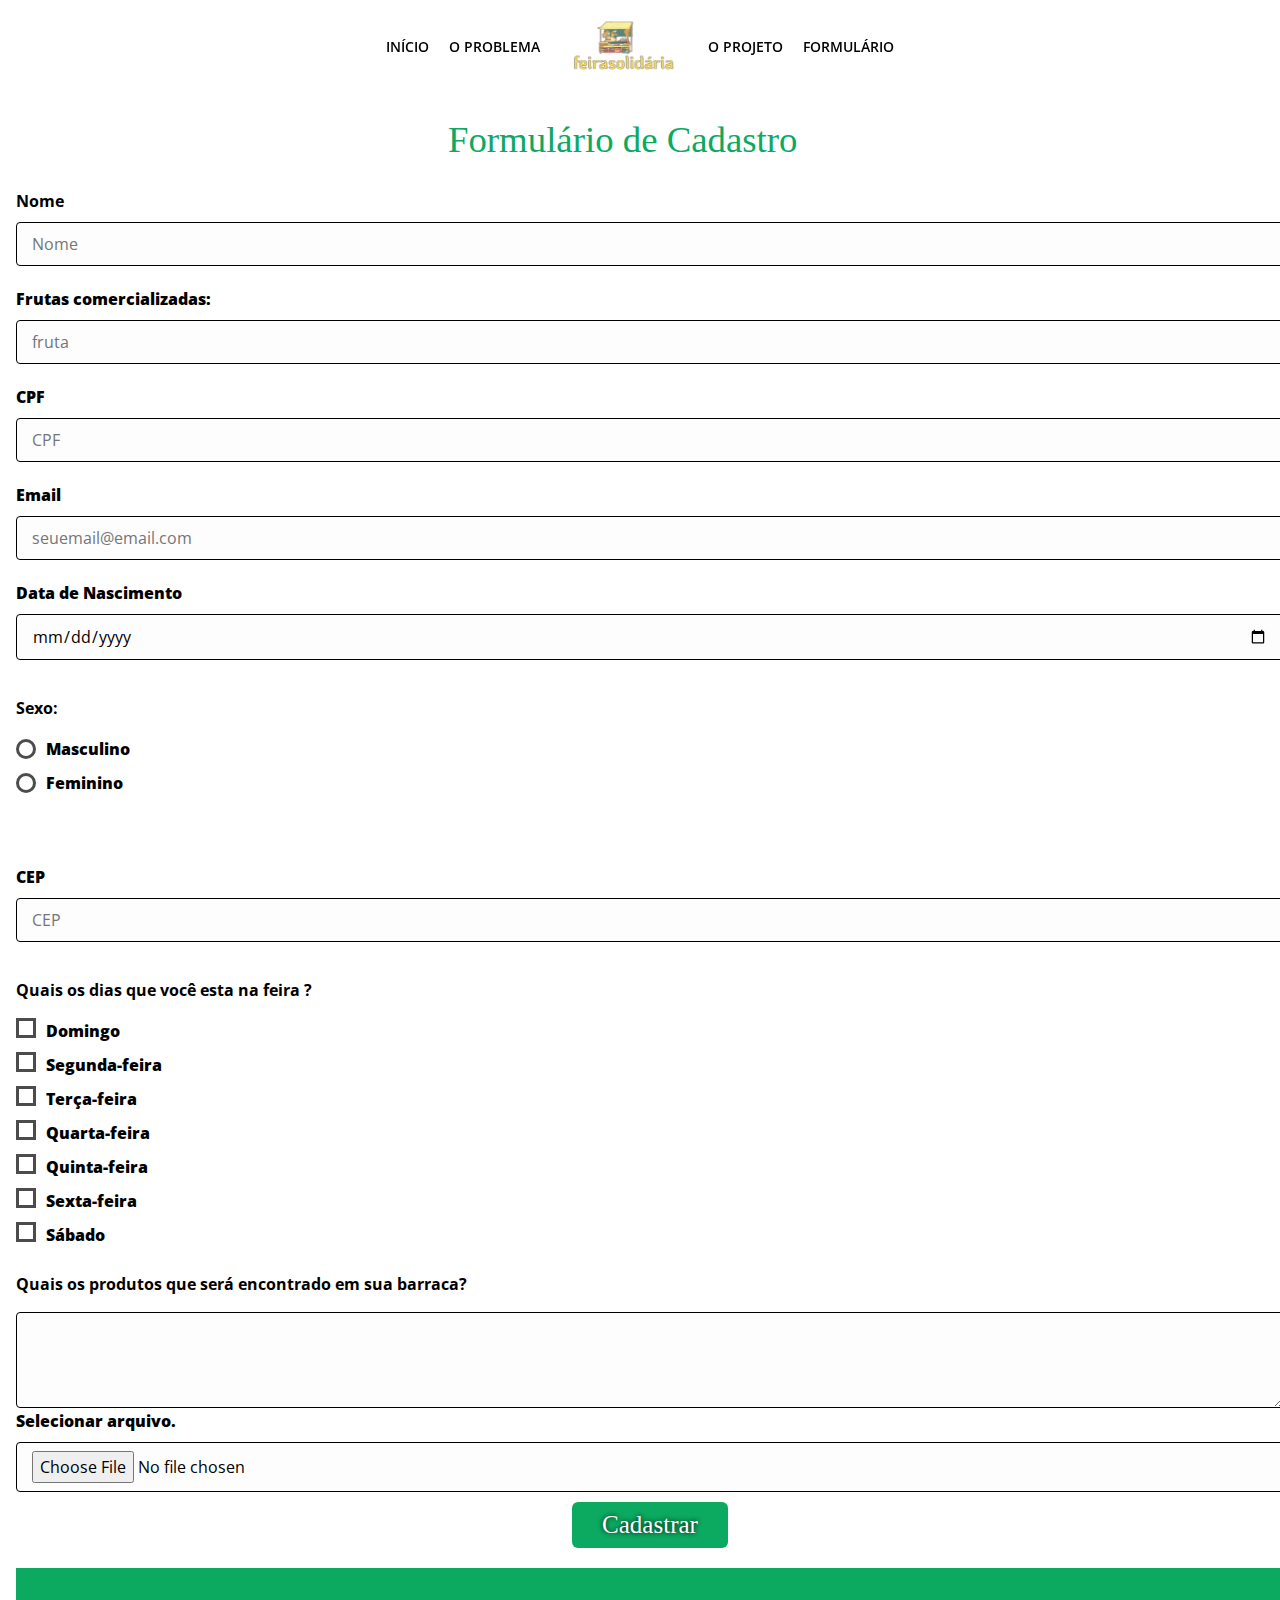
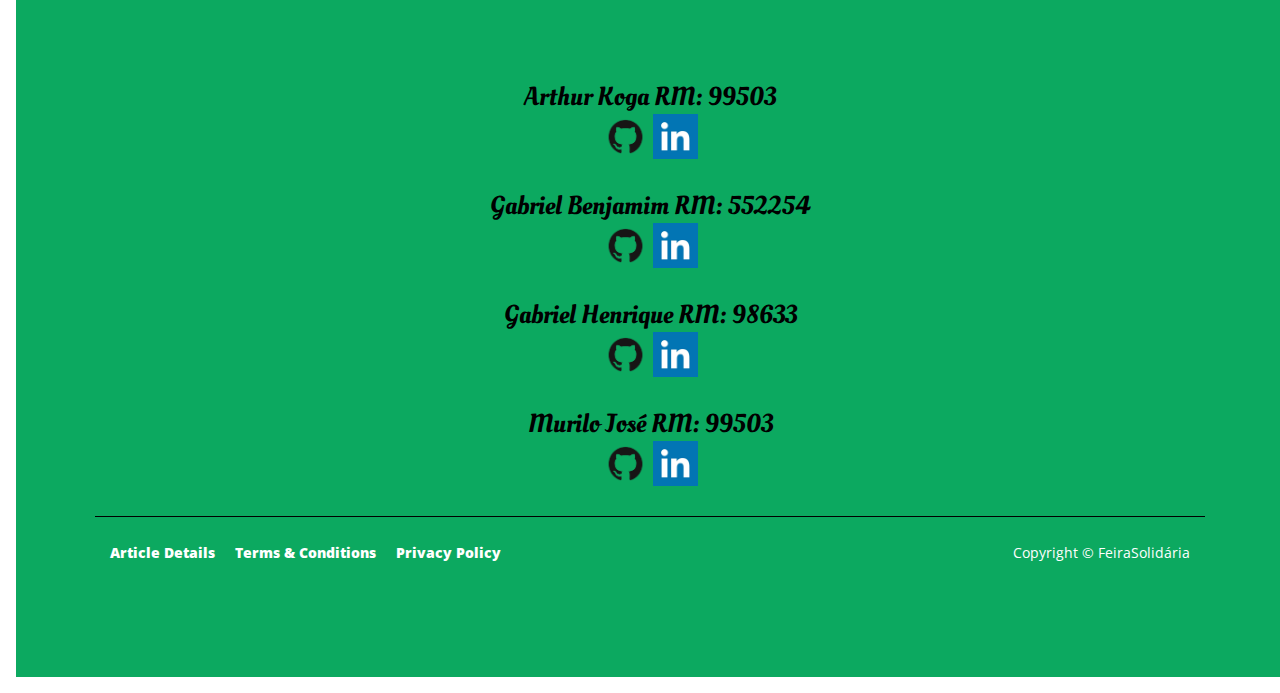
<file: HACKATHON/Front-End/FeiraSolidaria/formulario.html>
<!DOCTYPE html>
<html lang="en">
    <head>
        <meta charset="utf-8">
        <meta name="viewport" content="width=device-width, initial-scale=1, shrink-to-fit=no">
        
        <!-- SEO Meta Tags -->
        <meta name="description" content="Your description">
        <meta name="author" content="Your name">

        <!-- OG Meta Tags to improve the way the post looks when you share the page on Facebook, Twitter, LinkedIn -->
        <meta property="og:site_name" content="" /> <!-- website name -->
        <meta property="og:site" content="" /> <!-- website link -->
        <meta property="og:title" content=""/> <!-- title shown in the actual shared post -->
        <meta property="og:description" content="" /> <!-- description shown in the actual shared post -->
        <meta property="og:image" content="" /> <!-- image link, make sure it's jpg -->
        <meta property="og:url" content="" /> <!-- where do you want your post to link to -->
        <meta name="twitter:card" content="summary_large_image"> <!-- to have large image post format in Twitter -->

        <!-- Webpage Title -->
        <title>FeiraSolidária</title>
        
        <!-- Styles -->
        <link href="https://fonts.googleapis.com/css2?family=Oleo+Script&display=swap" rel="stylesheet">
        <link href="https://fonts.googleapis.com/css2?family=Open+Sans:ital,wght@0,400;0,600;0,700;1,400&display=swap" rel="stylesheet">
        <link href="css/bootstrap.css" rel="stylesheet">
        <link href="css/fontawesome-all.css" rel="stylesheet">
        <link href="css/swiper.css" rel="stylesheet">
        <link href="css/magnific-popup.css" rel="stylesheet">
        <link href="css/styles.css" rel="stylesheet">
        
        <!-- Favicon  -->
        <link rel="icon" href="images/Logotipo1.png">
    </head>
    <body data-spy="scroll" data-target=".fixed-top">
        
        <!-- Navigation -->
        <nav class="navbar navbar-expand-lg fixed-top navbar-dark">
            <div class="container">
                
                <!-- Text Logo - Use this if you don't have a graphic logo -->
                <!-- <a class="navbar-brand logo-text mobile-only" href="index.html">Name</a> -->

                <!-- Image Logo -->
                <a class="navbar-brand logo-image mobile-only" href="index.html"><img src="images/Logotipo1.png" alt="alternative"></a> 

                <button class="navbar-toggler p-0 border-0" type="button" data-toggle="offcanvas">
                    <span class="navbar-toggler-icon"></span>
                </button>

                <div class="navbar-collapse offcanvas-collapse" id="navbarsExampleDefault">
                    <ul class="navbar-nav ml-auto mr-auto">
                        <li class="nav-item">
                            <a class="nav-link page-scroll" id="nav-links" href="index.html">INÍCIO <span class="sr-only">(current)</span></a>
                        </li>
                        <li class="nav-item">
                            <a class="nav-link page-scroll" id="nav-links" href="index.html">O PROBLEMA</a>
                        </li>
                        
                        
                        <!-- Text Logo - Use this if you don't have a graphic logo -->
                        <!-- <li><a class="navbar-brand logo-text larger-devices" href="index.html">Name</a></li> -->

                        <!-- Image Logo -->
                        <li><a class="logo-image larger-devices" href="index.html"><img src="images/Logotipo1.png" alt="alternative"></a></li>

                        <li class="nav-item">
                            <a class="nav-link page-scroll" id="nav-links" href="index.html">O PROJETO</a>
                        </li>
                        
                        <li class="nav-item">
                            <a class="nav-link page-scroll" id="nav-links" href="formulario.html">FORMULÁRIO</a>
                        </li>
                    </ul>
                </div> <!-- end of navbar-collapse -->
            </div> <!-- end of container -->
        </nav> <!-- end of navbar -->
        <!-- end of navigation -->
        <div class="formulario_forms">

            <h1>Formulário de Cadastro</h1>

            <form class="forms" action="#" method="post">
                
                <div class="forms_grupo">
                    <label for="nome" class="forms_label"><strong>Nome<strong></label>
                    <input type="text" name="nome" class="forms_input" id="nomes" placeholder="Nome" required>
                </div>
                <div class="forms_grupo">
                    <label for="fruta" class="forms_label"><strong>Frutas comercializadas:<strong></label>
                    <input type="text" name="fruta" class="forms_input" id="frutas" placeholder="fruta" required>
                </div>

                <div class="forms_grupo">
                    <label for="CPF" class="forms_label"><strong>CPF</strong></label>
                    <input type="number" name="CPF" class="forms_input" id="CPF" placeholder="CPF" required>
                </div>

                <div class="forms_grupo">
                    <label for="e-mail" class="forms_label"><strong>Email</strong></label>
                    <input type="email" name="email" class="forms_input" id="emails" placeholder="seuemail@email.com" required>
                </div>
                
                <div class="forms_grupo">
                    <label for="datanascimento" class="forms_label"><strong>Data de Nascimento</strong></label>
                    <input type="date" name="datanascimento" class="forms_input" id="datanascimento" placeholder="Data de Nascimento" required>
                </div>

                <div class="forms_grupo">

                    <span class="legenda">Sexo:</span>
                    
                    <div class="radio-btn">
                        <input type="radio" class="forms_new_input" id="masculino" name="sexo" value="Masculino" required="required">
                        <label for="masculino" class="radio_label forms_label"> <span class="radio_new_btn"></span> Masculino</label>
                    </div>

                    <div class="radio-btn">
                        <input type="radio" class="forms_new_input" id="feminino" name="sexo" value="Feminino" required="required">
                        <label for="feminino" class="radio_label forms_label"> <span class="radio_new_btn"></span> Feminino</label>
                    </div>
                    <div class="radio-btn invisible">
                        <input type="radio" class="" id="feminino" name="sexo" value="Feminino" required="required">
                        <label for="feminino" class="radio_label forms_label invisible"> <span class="radio_new_btn invisible"></span> Feminino</label>
                    </div>


                </div>
                
                <div class="forms_grupo">
                    <label for="CEP" class="forms_label"> <strong> CEP </strong></label>
                    <input type="number" name="CEP" class="forms_input" id="CEP" placeholder="CEP" required>
                </div>

                <div class="forms_grupo">

                    <span class="legenda">Quais os dias que você esta na feira ?</span>

                    <div class="check-btn">
                        <input type="checkbox" class="forms_new_input" id="domingo" name="aprender" value="domingo">
                        <label for="domingo" class="forms_label check_label"> <span class="check_new_btn"></span> Domingo</label>
                    </div>
                    <div class="check-btn">
                        <input type="checkbox" class="forms_new_input" id="segunda" name="aprender" value="segunda">
                        <label for="segunda" class="forms_label check_label"> <span class="check_new_btn"></span> Segunda-feira</label>
                    </div>

                    <div class="check-btn">
                        <input type="checkbox" class="forms_new_input" id="terça" name="aprender" value="terça">
                        <label for="terça" class="forms_label check_label"><span class="check_new_btn"></span> Terça-feira</label>
                    </div>

                    <div class="check-btn">
                        <input type="checkbox" class="forms_new_input" id="quarta" name="aprender" value="quarta">
                        <label for="quarta" class="forms_label check_label"><span class="check_new_btn"></span> Quarta-feira</label>
                    </div>

                    <div class="check-btn">
                        <input type="checkbox" class="forms_new_input" id="quinta" name="aprender" value="quinta">
                        <label for="quinta" class="forms_label check_label"><span class="check_new_btn"></span> Quinta-feira</label>
                    </div>
                    <div class="check-btn">
                        <input type="checkbox" class="forms_new_input" id="sexta" name="aprender" value="sexta">
                        <label for="sexta" class="forms_label check_label"><span class="check_new_btn"></span> Sexta-feira</label>
                    </div>
                    <div class="check-btn">
                        <input type="checkbox" class="forms_new_input" id="sabado" name="aprender" value="sabado">
                        <label for="sabado" class="forms_label check_label"><span class="check_new_btn"></span> Sábado</label>
                    </div>

                    

                    <div class="forms_message">
                        
                        <label for="message" class="forms_message_label"> Quais os produtos que será encontrado em sua barraca?</label>
                        <textarea name="mensagem" id="message" cols="30" rows="3" class="forms_input message_input" required></textarea>

                    </div>

                    <div>
                        <label for="e-mail" class="forms_label"><strong>Selecionar arquivo.</strong></label>
                        <input type="file" name="email" class="forms_input" id="myFile" placeholder="Selecione um arquivo" required>
                    </div>

                    <div class="submit">

                      <input type="hidden" name="acao" value="enviar">
                      <button type="submit" name="Submit" class="submits_btn" >Cadastrar</button>
                    
                    </div>
            </form>

    </div><!--container_form-->
        <!-- Footer -->
        <div class="footer">
            <div class="container">
                <div class="row">
                    <div class="col-lg-12">
                        <h4>
                            Arthur Koga RM: 99503 <br>
                            <a href="mailto:email@domain.com"
                                ><img  class="images-perfil" src="images/github 1 (1).png" alt=""></a
                            >
                            <a href="https://www.linkedin.com/in/arthur-koga-930318271"
                                ><img  class="images-perfil" src="images/linkedin.png" alt=""></a
                            >
                        </h4>
                        <h4>
                            Gabriel Benjamim RM: 552254 <br>
                            <a href="https://github.com/GabrielBdSilva"
                                ><img  class="images-perfil" src="images/github 1 (1).png" alt="github"></a
                            >
                            <a href="https://www.linkedin.com/in/gabriel-silva-576b2a194/"
                                ><img  class="images-perfil" src="images/linkedin.png" alt=""></a
                            >
                        </h4>
                        <h4>
                            Gabriel Henrique RM: 98633 <br>
                            <a href="https://github.com/Bielhsn/"
                                ><img  class="images-perfil" src="images/github 1 (1).png" alt=""></a
                            >
                            <a href="https://www.linkedin.com/in/gabriel-henrique-2631931b2"
                                ><img  class="images-perfil" src="images/linkedin.png" alt=""></a
                            >
                        </h4>
                        <h4>
                            Murilo José RM: 99503 <br>
                            <a href="mailto:email@domain.com"
                                ><img  class="images-perfil" src="images/github 1 (1).png" alt=""></a
                            >
                            <a href="https://www.linkedin.com/in/murilo-martins-109860265/"
                                ><img  class="images-perfil" src="images/linkedin.png" alt=""></a
                            >
                        </h4>

                        </div>
                        <!-- end of social-container -->
         
        </div>
        <!-- end of footer -->
        

        <!-- Copyright -->
        <div class="copyright">
            <div class="container">
                <div class="row">
                    <div class="col-lg-6">
                        <ul class="list-unstyled li-space-lg p-small">
                            <li><a href="#">Article Details</a></li>
                            <li>
                                <a href="#">Terms & Conditions </a>
                            </li>
                            <li><a href="#">Privacy Policy</a></li>
                        </ul>
                    </div>
                    <!-- end of col -->
                    <div class="col-lg-6">
                        <p class="p-small statement">Copyright © FeiraSolidária</p>
                    </div>
                    <!-- end of col -->
                </div>
                <!-- enf of row -->
            </div>
            <!-- end of container -->
        </div>
        <!-- end of copyright -->
        
            
        <!-- Scripts -->
        <script src="js/jquery.min.js"></script> <!-- jQuery for Bootstrap's JavaScript plugins -->
        <script src="js/bootstrap.min.js"></script> <!-- Bootstrap framework -->
        <script src="js/jquery.easing.min.js"></script> <!-- jQuery Easing for smooth scrolling between anchors -->
        <script src="js/swiper.min.js"></script> <!-- Swiper for image and text sliders -->
        <script src="js/jquery.magnific-popup.js"></script> <!-- Magnific Popup for lightboxes -->
        <script src="js/scripts.js"></script> <!-- Custom scripts -->
    </body>
</html>
</file>
<file: HACKATHON/Front-End/FeiraSolidaria/css/styles.css>
/* Description: Master CSS file */

/*****************************************
Table Of Contents:

- General Styles
- Navigation
- Header
- Featured
- Latest
- Details
- Values
- Host
- Ebook
- Newsletter
- Extras 
- Footer
- Copyright
- Back To Top Button 
- Extra Pages
- Media Queries
******************************************/

/*****************************************
Colors:
- Backgrounds, navbar - blue #2a3e57
- Backgrounds - dark blue #243141
- Buttons, icons - red #e1293b
- Headings text - white #ffffff
- Body text - white #ffffff
******************************************/

/**************************/
/*     General Styles     */
/**************************/
body,
html {
    width: 100%;
    height: 100%;
}

body,
p {
    color: #000000;
    font: 400 1rem/1.625rem "Open Sans", sans-serif;
}

h1 {
    font: 400 2.75rem/3.5rem "Oleo Script", sans-serif;
}

h2 {
    font: 400 2.25rem/2.75rem "Oleo Script", sans-serif;
}

h3 {
    font: 400 2rem/2.5rem "Oleo Script", sans-serif;
}

h4 {
    font: 400 1.625rem/2.125rem "Oleo Script", sans-serif;
}

h5 {
    font: 400 1.375rem/1.75rem "Oleo Script", sans-serif;
}

h6 {
    font: 400 1.125rem/1.5rem "Oleo Script", sans-serif;
}

.p-large {
    font-size: 1.125rem;
    line-height: 1.75rem;
}

.p-small {
    font-size: 0.875rem;
    line-height: 1.5rem;
}

.testimonial-text {
    font-style: italic;
}

.testimonial-author {
    font-weight: 700;
    font-size: 1rem;
    line-height: 1.5rem;
}

.li-space-lg li {
    margin-bottom: 0.5rem;
}

a {
    color: #000000;
    text-decoration: underline;
}

a:hover {
    color: #000000;
    text-decoration: underline;
}

.no-line {
    text-decoration: none;
}

.no-line:hover {
    text-decoration: none;
}

.red {
    color: #0ca960;
}

.white {
    color: #000000;
}

a.white:hover {
    color: #000000;
}

.bg-blue {
    background-color: #ffffff;
}

.bg-dark-blue {
    background-color: #ffffff;
}

.btn-solid-reg {
    display: inline-block;
    padding: 1.375rem 2.25rem 1.375rem 2.25rem;
    border: 1px solid #0ca960;
    border-radius: 32px;
    background-color: #0ca960;
    color: #ffffff;
    font-weight: 600;
    font-size: 0.875rem;
    line-height: 0;
    text-decoration: none;
    transition: all 0.2s;
}

.btn-solid-reg:hover {
    border: 1px solid #0ca960;
    background-color: transparent;
    color: #0ca960; /* needs to stay here because of the color property of a tag */
    text-decoration: none;
}

.btn-solid-lg {
    display: inline-block;
    padding: 1.625rem 2.625rem 1.625rem 2.625rem;
    border: 1px solid #ffffff;
    border-radius: 32px;
    background-color: transparent;
    color: #ffffff;
    font-weight: 600;
    font-size: 0.875rem;
    line-height: 0;
    text-decoration: none;
    transition: all 0.2s;
}

.btn-solid-lg:hover {
    border: 1px solid #ffffff;
    background-color: transparent;
    color: #ffffff; /* needs to stay here because of the color property of a tag */
    text-decoration: none;
}

.btn-outline-reg {
    display: inline-block;
    padding: 1.375rem 2.25rem 1.375rem 2.25rem;
    border: 1px solid #ffffff;
    border-radius: 32px;
    background-color: transparent;
    color: #ffffff;
    font-weight: 600;
    font-size: 0.875rem;
    line-height: 0;
    text-decoration: none;
    transition: all 0.2s;
}

.btn-outline-reg:hover {
    background-color: #ffffff;
    color: #21252c;
    text-decoration: none;
}

.btn-outline-lg {
    display: inline-block;
    padding: 1.625rem 2.625rem 1.625rem 2.625rem;
    border: 1px solid #ffffff;
    border-radius: 32px;
    background-color: transparent;
    color: #ffffff;
    font-weight: 600;
    font-size: 0.875rem;
    line-height: 0;
    text-decoration: none;
    transition: all 0.2s;
}

.btn-outline-lg:hover {
    background-color: #ffffff;
    color: #21252c;
    text-decoration: none;
}

.btn-outline-sm {
    display: inline-block;
    padding: 1rem 1.5rem 1rem 1.5rem;
    border: 1px solid #ffffff;
    border-radius: 32px;
    background-color: transparent;
    color: #ffffff;
    font-weight: 600;
    font-size: 0.875rem;
    line-height: 0;
    text-decoration: none;
    transition: all 0.2s;
}

.btn-outline-sm:hover {
    background-color: #ffffff;
    color: #21252c;
    text-decoration: none;
}

.form-group {
    position: relative;
    margin-bottom: 1.25rem;
}

.label-control {
    position: absolute;
    top: 0.875rem;
    left: 1.375rem;
    color: #d5dce3;
    opacity: 1;
    font-size: 0.875rem;
    line-height: 1.5rem;
    cursor: text;
    transition: all 0.2s ease;
}

.form-control-input:focus + .label-control,
.form-control-input.notEmpty + .label-control,
.form-control-textarea:focus + .label-control,
.form-control-textarea.notEmpty + .label-control {
    top: 0.125rem;
    color: #d5dce3;
    opacity: 1;
    font-size: 0.75rem;
    font-weight: 700;
}

.form-control-input,
.form-control-select {
    display: block; /* needed for proper display of the label in Firefox, IE, Edge */
    width: 100%;
    padding-top: 1.125rem;
    padding-bottom: 0.125rem;
    padding-left: 1.25rem;
    border: 1px solid #637fa1;
    background-color: #3b5473;
    color: #ffffff;
    font-size: 0.875rem;
    line-height: 1.875rem;
    transition: all 0.2s;
}

.form-control-select {
    padding-top: 0.5rem;
    padding-bottom: 0.5rem;
    height: 3.25rem;
    color: #7d838a;
}

select {
    /* you should keep these first rules in place to maintain cross-browser behavior */
    -webkit-appearance: none;
    -moz-appearance: none;
    -ms-appearance: none;
    -o-appearance: none;
    appearance: none;
    background-image: url("../images/down-arrow.png");
    background-position: 96% 50%;
    background-repeat: no-repeat;
    outline: none;
}

.form-control-textarea {
    display: block; /* used to eliminate a bottom gap difference between Chrome and IE/FF */
    width: 100%;
    height: 14rem; /* used instead of html rows to normalize height between Chrome and IE/FF */
    padding-top: 1.5rem;
    padding-left: 1.25rem;
    border: 1px solid #637fa1;
    background-color: #3b5473;
    color: #ffffff;
    font-size: 0.875rem;
    line-height: 1.5rem;
    transition: all 0.2s;
}

.form-control-input:focus,
.form-control-select:focus,
.form-control-textarea:focus {
    border: 1px solid #a1a1a1;
    outline: none; /* Removes blue border on focus */
}

.form-control-input:hover,
.form-control-select:hover,
.form-control-textarea:hover {
    border: 1px solid #a1a1a1;
}

.checkbox {
    font-size: 0.75rem;
    line-height: 1.25rem;
}

input[type="checkbox"] {
    vertical-align: -10%;
    margin-right: 0.5rem;
}

.form-control-submit-button {
    display: inline-block;
    width: 100%;
    height: 3.25rem;
    border: 1px solid #0ca960;
    border-radius: 32px;
    background-color: #0ca960;
    color: #ffffff;
    font-weight: 600;
    font-size: 0.875rem;
    line-height: 0;
    cursor: pointer;
    transition: all 0.2s;
}

.form-control-submit-button:hover {
    border: 1px solid #0ca960;
    background-color: transparent;
    color: #0ca960;
}

/* Fade-move Animation For Details Lightbox - Magnific Popup */
/* at start */
.my-mfp-slide-bottom .zoom-anim-dialog {
    opacity: 0;
    transition: all 0.2s ease-out;
    -webkit-transform: translateY(-1.25rem) perspective(37.5rem) rotateX(10deg);
    -ms-transform: translateY(-1.25rem) perspective(37.5rem) rotateX(10deg);
    transform: translateY(-1.25rem) perspective(37.5rem) rotateX(10deg);
}

/* animate in */
.my-mfp-slide-bottom.mfp-ready .zoom-anim-dialog {
    opacity: 1;
    -webkit-transform: translateY(0) perspective(37.5rem) rotateX(0);
    -ms-transform: translateY(0) perspective(37.5rem) rotateX(0);
    transform: translateY(0) perspective(37.5rem) rotateX(0);
}

/* animate out */
.my-mfp-slide-bottom.mfp-removing .zoom-anim-dialog {
    opacity: 0;
    -webkit-transform: translateY(-0.625rem) perspective(37.5rem) rotateX(10deg);
    -ms-transform: translateY(-0.625rem) perspective(37.5rem) rotateX(10deg);
    transform: translateY(-0.625rem) perspective(37.5rem) rotateX(10deg);
}

/* dark overlay, start state */
.my-mfp-slide-bottom.mfp-bg {
    opacity: 0;
    transition: opacity 0.2s ease-out;
}

/* animate in */
.my-mfp-slide-bottom.mfp-ready.mfp-bg {
    opacity: 0.8;
}
/* animate out */
.my-mfp-slide-bottom.mfp-removing.mfp-bg {
    opacity: 0;
}
/* end of fade-move animation for details lightbox - magnific popup */

/* Fade Animation For Image Lightbox And Morphtext - Magnific Popup  */
@-webkit-keyframes fadeIn {
    from {
        opacity: 0;
    }
    to {
        opacity: 1;
    }
}

@keyframes fadeIn {
    from {
        opacity: 0;
    }
    to {
        opacity: 1;
    }
}

.fadeIn {
    -webkit-animation: fadeIn 0.6s;
    animation: fadeIn 0.6s;
}

@-webkit-keyframes fadeOut {
    from {
        opacity: 1;
    }
    to {
        opacity: 0;
    }
}

@keyframes fadeOut {
    from {
        opacity: 1;
    }
    to {
        opacity: 0;
    }
}

.fadeOut {
    -webkit-animation: fadeOut 0.8s;
    animation: fadeOut 0.8s;
}
/* end of fade animation for image lightbox and morphtext - magnific popup */

/**********************/
/*     Navigation     */
/**********************/
.navbar {
    background-color: #0ca960;
    font-weight: 600;
    font-size: 0.875rem;
    line-height: 0.875rem;
    box-shadow: 0 3px 6px 0 #c8ff00;
}

.navbar .navbar-brand {
    padding-top: 0.25rem;
    padding-bottom: 0.25rem;
}

.navbar .logo-image img {
    width: 100%;
    height: 70px;
}

.navbar .logo-text {
    color: #000000;
    font-weight: 700;
    font-size: 2rem;
    line-height: 1rem;
    text-decoration: none;
}

.navbar .larger-devices {
    display: none;
}

.offcanvas-collapse {
    position: fixed;
    top: 3.25rem; /* adjusts the height between the top of the page and the offcanvas menu */
    bottom: 0;
    left: 100%;
    width: 100%;
    padding-right: 1rem;
    padding-left: 1rem;
    overflow-y: auto;
    visibility: hidden;
    background-color: #0ca960;
    transition: visibility 0.3s ease-in-out, -webkit-transform 0.3s ease-in-out;
    transition: transform 0.3s ease-in-out, visibility 0.3s ease-in-out;
    transition: transform 0.3s ease-in-out, visibility 0.3s ease-in-out,
        -webkit-transform 0.3s ease-in-out;
}

.offcanvas-collapse.open {
    visibility: visible;
    -webkit-transform: translateX(-100%);
    transform: translateX(-100%);
}

.navbar .navbar-nav {
    margin-top: 0.75rem;
    margin-bottom: 0.5rem;
}

.navbar .nav-item .nav-link {
    padding-top: 0.625rem;
    padding-bottom: 0.625rem;
    color: #ffffff;
    text-decoration: none;
    transition: all 0.2s ease;
}

.navbar .nav-item.dropdown.show .nav-link,
.navbar .nav-item .nav-link:hover,
.navbar .nav-item .nav-link.active {
    color: #ffffff;
}

/* Dropdown Menu */
.navbar .dropdown .dropdown-menu {
    animation: fadeDropdown 0.2s; /* required for the fade animation */
}

@keyframes fadeDropdown {
    0% {
        opacity: 0;
    }

    100% {
        opacity: 1;
    }
}

.navbar .dropdown-menu {
    margin-top: 0.5rem;
    margin-bottom: 0.5rem;
    border: none;
    background-color: #0ca960;
}

.navbar .dropdown-item {
    padding-top: 0.5rem;
    padding-bottom: 0.5rem;
    color: #ffffff;
    font-weight: 600;
    font-size: 0.875rem;
    line-height: 0.875rem;
    text-decoration: none;
}

.navbar .dropdown-item:hover {
    background-color: #f0e68c;
    color: #ffffff;
}

.navbar .dropdown-divider {
    width: 100%;
    height: 1px;
    margin: 0.5rem auto 0.5rem auto;
    border: none;
    background-color: #000000;
}
/* end of dropdown menu */

.navbar .navbar-toggler {
    padding: 0;
    border: none;
    font-size: 1.25rem;
}

/*****************/
/*    Header     */
/*****************/
.header {
    position: relative;
    text-align: center;
}

.header .swiper-container {
    position: absolute;
    z-index: 0;
    /* Necessary for proper display of slides */
    width: 100%;
    height: 100%;
}

.header .swiper-container .swiper-slide.first {
    background: url("../images/01-02-22-Nova-Feira-Livre-do-Benedito-Bentes-Feirantes-SEMTABES-Foto-por-Gabriel-Moreira-SECOM-9568.jpg")
        center center no-repeat;
    background-size: cover;
}

.header .swiper-container .swiper-slide.second {
    background: url("../images/cultivo-de-plantas.webp") center center no-repeat;
    background-size: cover;
}

.header .swiper-container .swiper-slide.third {
    background: url("../images/capa-feira-de-janeiro-conheca-as-10-frutas-e-verduras-mais-queridas-do-mes.jpg")
        center center no-repeat;
    background-size: cover;
}

.header .text-container {
    margin-top: 8rem;
    margin-bottom: 8rem;
    padding: 2.5rem 1.5rem 3.5rem 1.5rem;
    background-color: #0ca960;
    border-radius: 20%;
}

.header h1 {
    margin-bottom: 1rem;
}

.header .p-large {
    margin-bottom: 2.25rem;
}

.header .btn-solid-lg,
.header .btn-outline-lg {
    display: block;
    text-align: center;
}

.header .btn-solid-lg {
    margin-bottom: 1.5rem;
}

/********************/
/*     Featured     */
/********************/
.slider-1 {
    padding-top: 8.25rem;
    padding-bottom: 7.25rem;
}

.slider-1 .slider-container {
    position: relative;
}

.slider-1 .swiper-container {
    position: static;
    width: 90%;
}

.slider-1 .embed-responsive {
    margin-bottom: 2rem;
    margin-top: -20rem;
}

.slider-1 h2 {
    margin-bottom: 1rem;
}

.slider-1 .list-unstyled .fas {
    font-size: 0.75rem;
    line-height: 1.75rem;
}

.slider-1 .list-unstyled .media-body {
    margin-left: 0.5rem;
}

.slider-1 .swiper-button-prev:focus,
.slider-1 .swiper-button-next:focus {
    /* even if you can't see it chrome you can see it on mobile device */
    outline: none;
}

.slider-1 .swiper-button-prev {
    left: -14px;
    background-image: url("data:image/svg+xml;charset=utf-8,%3Csvg%20xmlns%3D'http%3A%2F%2Fwww.w3.org%2F2000%2Fsvg'%20viewBox%3D'0%200%2028%2044'%3E%3Cpath%20d%3D'M0%2C22L22%2C0l2.1%2C2.1L4.2%2C22l19.9%2C19.9L22%2C44L0%2C22L0%2C22L0%2C22z'%20fill%3D'%23ffffff'%2F%3E%3C%2Fsvg%3E");
    background-size: 18px 28px;
}
.invisible{
    opacity: 0;
}
.slider-1 .swiper-button-next {
    right: -14px;
    background-image: url("data:image/svg+xml;charset=utf-8,%3Csvg%20xmlns%3D'http%3A%2F%2Fwww.w3.org%2F2000%2Fsvg'%20viewBox%3D'0%200%2028%2044'%3E%3Cpath%20d%3D'M27%2C22L27%2C22L5%2C44l-2.1-2.1L22.8%2C22L2.9%2C2.1L5%2C0L27%2C22L27%2C22z'%20fill%3D'%23ffffff'%2F%3E%3C%2Fsvg%3E");
    background-size: 18px 28px;
}

/******************/
/*     Latest     */
/******************/
.cards-1 {
    padding-top: 8rem;
    padding-bottom: 4rem;
    text-align: center;
}

.cards-1 h2 {
    margin-bottom: 2.75rem;
}


.cards-1 .card {
    margin-bottom: 3.25rem;
    border: none;
    background-color: transparent;
    text-align: left;
}

.cards-1 .card-body {
    padding: 1.5rem 0 0;
}

.cards-1 .card-title {
    margin-bottom: 0.375rem;
}

/******************/
/*    Details     */
/******************/
.slider-2 {
    padding-top: 8rem;
    padding-bottom: 8rem;
    background: linear-gradient(rgba(4, 13, 27, 0.7), rgba(4, 13, 27, 0.7)),
        url("../images/details-background.jpg") center center no-repeat;
    background-size: cover;
    text-align: center;
}

.slider-2 h2 {
    margin-bottom: 1rem;
}

.slider-2 h3 {
    margin-top: 4rem;
    margin-bottom: 0.75rem;
}

.slider-2 .slider-container {
    position: relative;
}

.slider-2 .swiper-container {
    position: static;
}

.slider-2 .swiper-slide .testimonial-text {
    margin-bottom: 1rem;
}

.slider-2 .swiper-slide h5 {
    margin-bottom: 0;
}

.slider-2 .swiper-pagination {
    right: 0;
    left: 0;
    bottom: -44px;
    color: #efefef;
}

.slider-2 .swiper-pagination-bullet {
    width: 12px;
    height: 12px;
    margin-right: 0.25rem;
    margin-left: 0.25rem;
    background-color: #efefef;
}

/******************/
/*     Values     */
/******************/
.basic-1 {
    padding-top: 8rem;
    padding-bottom: 8.5rem;
}

.basic-1 h2,
.basic-1 .p-heading {
    text-align: center;
}

.basic-1 .p-heading {
    margin-bottom: 3.75rem;
}

.basic-1 h3 {
    margin-bottom: 0.75rem;
}

.basic-1 .image-number {
    position: absolute;
    top: 41%;
    width: 3rem;
    height: 3rem;
    background-color: #0ca960;
    color: #ffffff;
    font: 400 1.375rem/3rem "Oleo Script", sans-serif;
    text-align: center;
}

.basic-1 .value-1 {
    margin-bottom: 8rem;
}

.basic-1 .value-1 .text-container {
    margin-bottom: 3rem;
}

.basic-1 .value-1 .image-container {
    margin-left: 1.5rem;
}

.basic-1 .value-1 .image-number {
    left: 0.75rem;
}

.basic-1 .value-2 {
    margin-bottom: 1rem;
    margin-top: -10rem;
}

.basic-1 .value-2 .image-container {
    margin-right: 1.5rem;
    margin-bottom: 2.5rem;
}

.basic-1 .value-2 .image-number {
    right: 0.75rem;
}

.basic-1 .value-3 .text-container {
    margin-bottom: 3rem;
}

.basic-1 .value-3 .image-container {
    margin-left: 1.5rem;
}

.basic-1 .value-3 .image-number {
    left: 0.75rem;
}

/****************/
/*     Host     */
/****************/
.basic-2 {
    background: linear-gradient(
            to bottom right,
            rgba(145, 74, 218, 0),
            rgba(145, 74, 218, 0)
        ),
        url("../images/dia-do-feirante-min.jpg") center center no-repeat;
    background-size: cover;
}

.basic-2 .text-container {
    margin-top: 8.5rem;
    margin-bottom: 8.25rem;
    padding: 2.5rem 1.5rem 3.5rem 1.5rem;
    background-color: #0ca960;
}

.basic-2 h2 {
    margin-bottom: 1rem;
}

.basic-2 h3 {
    margin-top: 2.75rem;
    margin-bottom: 0.875rem;
}

.basic-2 .list-unstyled {
    margin-bottom: 1.75rem;
}

.basic-2 .list-unstyled .fas {
    font-size: 0.75rem;
    line-height: 1.75rem;
}

.basic-2 .list-unstyled .media-body {
    margin-left: 0.5rem;
}

/*****************/
/*     Ebook     */
/*****************/
.basic-3 {
    padding-top: 8.25rem;
    padding-bottom: 8.25rem;
}

.basic-3 .image-container {
    margin-bottom: 3rem;
}

.basic-3 h2 {
    margin-bottom: 1rem;
}

.basic-3 .book-description {
    margin-bottom: 2.75rem;
}

.basic-3 .text-container {
    padding: 2.5rem 1.5rem 3.5rem 1.5rem;
    background-color: #2a3e57;
}

.basic-3 h3 {
    margin-bottom: 0.875rem;
}

.basic-3 .list-unstyled {
    margin-bottom: 1.875rem;
}

.basic-3 .list-unstyled .fas {
    font-size: 0.75rem;
    line-height: 1.75rem;
}

.basic-3 .list-unstyled .media-body {
    margin-left: 0.5rem;
}

.basic-3 .price {
    margin-bottom: 1.75rem;
    font-size: 1.875rem;
    line-height: 1.875rem;
}

/**********************/
/*     Newsletter     */
/**********************/
.form-1 {
    padding-top: 8rem;
    padding-bottom: 7.25rem;
    text-align: center;
}

.form-1 .p-heading {
    margin-bottom: 3.25rem;
}

/******************/
/*     Extras     */
/******************/
.slider-3 {
    padding-top: 8rem;
    padding-bottom: 8.375rem;
    text-align: center;
}

.slider-3 .p-heading {
    margin-bottom: 3.25rem;
}

.slider-3 .slider-container {
    position: relative;
}

.slider-3 .swiper-container {
    position: static;
    width: 90%;
}

.slider-3 .swiper-button-prev:focus,
.slider-3 .swiper-button-next:focus {
    /* even if you can't see it chrome you can see it on mobile device */
    outline: none;
}

.slider-3 .swiper-button-prev {
    left: -14px;
    background-image: url("data:image/svg+xml;charset=utf-8,%3Csvg%20xmlns%3D'http%3A%2F%2Fwww.w3.org%2F2000%2Fsvg'%20viewBox%3D'0%200%2028%2044'%3E%3Cpath%20d%3D'M0%2C22L22%2C0l2.1%2C2.1L4.2%2C22l19.9%2C19.9L22%2C44L0%2C22L0%2C22L0%2C22z'%20fill%3D'%23ffffff'%2F%3E%3C%2Fsvg%3E");
    background-size: 18px 28px;
}

.slider-3 .swiper-button-next {
    right: -14px;
    background-image: url("data:image/svg+xml;charset=utf-8,%3Csvg%20xmlns%3D'http%3A%2F%2Fwww.w3.org%2F2000%2Fsvg'%20viewBox%3D'0%200%2028%2044'%3E%3Cpath%20d%3D'M27%2C22L27%2C22L5%2C44l-2.1-2.1L22.8%2C22L2.9%2C2.1L5%2C0L27%2C22L27%2C22z'%20fill%3D'%23ffffff'%2F%3E%3C%2Fsvg%3E");
    background-size: 18px 28px;
}

/******************/
/*     Footer     */
/******************/
.footer {
    padding-top: 7rem;
    padding-bottom: 5.5rem;
    background-color: #0ca960;
    text-align: center;
}

.footer a {
    text-decoration: none;
}

.footer h4 {
    margin-bottom: 1.875rem;
}

.footer .fa-stack {
    width: 2em;
    margin-bottom: 1.25rem;
    margin-right: 0.375rem;
    font-size: 1.5rem;
}

.footer .fa-stack .fa-stack-2x {
    color: #0ca960;
    transition: all 0.2s ease;
}

.footer .fa-stack .fa-stack-1x {
    color: #0ca960;
    transition: all 0.2s ease;
}

.footer .fa-stack:hover .fa-stack-2x {
    color: #0ca960;
}

.footer .fa-stack:hover .fa-stack-1x {
    color: #0ca960;
}

/*********************/
/*     Copyright     */
/*********************/
.copyright {
    padding-top: 1.5rem;
    border-top: 1px solid;
    background-color: #0ca960;
    text-align: center;
}

.copyright a {
    text-decoration: none;
    color: #ffffff;
}

.copyright .statement {
    color: #ffffff;
}

/******************************/
/*     Back To Top Button     */
/******************************/
a.back-to-top {
    position: fixed;
    z-index: 999;
    right: 12px;
    bottom: 12px;
    display: none;
    width: 42px;
    height: 42px;
    border-radius: 30px;
    background: #c8ff00 url("../images/up-arrow.png") no-repeat center 47%;
    background-size: 18px 18px;
    text-indent: -9999px;
}

a:hover.back-to-top {
    background-color: #0ca960;
}

/***********************/
/*     Extra Pages     */
/***********************/
.ex-header {
    padding-top: 8.5rem;
    padding-bottom: 4rem;
}

.ex-header h1 {
    color: #ffffff;
}

.ex-basic-1 .list-unstyled .fas {
    font-size: 0.375rem;
    line-height: 1.625rem;
}

.ex-basic-1 .list-unstyled .media-body {
    margin-left: 0.5rem;
}

.ex-basic-1 .text-box {
    padding: 1.25rem 1.25rem 0.5rem 1.25rem;
    background-color: #2a3e57;
}

.ex-cards-1 .card {
    border: none;
    background-color: transparent;
}

.ex-cards-1 .card .fa-stack {
    width: 2em;
    font-size: 1.125rem;
}

.ex-cards-1 .card .fa-stack-2x {
    color: #0ca960;
}

.ex-cards-1 .card .fa-stack-1x {
    color: #ffffff;
    font-weight: 600;
    line-height: 2.125rem;
}

.ex-cards-1 .card .list-unstyled .media-body {
    margin-left: 0.75rem;
}

.ex-cards-1 .card .list-unstyled .media-body h5 {
    margin-top: 0.125rem;
    margin-bottom: 0.375rem;
}

/*************************/
/*     Media Queries     */
/*************************/
/* Min-width 768px */
@media (min-width: 768px) {
    /* Details */
    .slider-2 {
        padding-top: 6rem;
        padding-bottom: 6rem;
        background: linear-gradient(rgba(4, 13, 27, 0), rgba(4, 13, 27, 0)),
            url("../images/details-background.jpg") center center no-repeat;
    }

    .slider-2 .text-container {
        width: 640px;
        height: 640px;
        margin-right: auto;
        margin-left: auto;
        padding: 7.5rem 2rem 2.5rem 2rem;
        border-radius: 50%;
        background-color: #243141;
    }

    .slider-2 h2 {
        max-width: 21rem;
        margin-right: auto;
        margin-left: auto;
    }

    .slider-2 p {
        max-width: 28rem;
        margin-right: auto;
        margin-left: auto;
    }

    .slider-2 .swiper-container {
        width: 70%;
    }
    /* end of details */

    /* Newsletter */
    .form-1 .form-group {
        max-width: 22rem;
        display: inline-block;
        vertical-align: top;
    }

    .form-1 .label-control {
        left: 1.875rem;
    }

    .form-1 .form-control-input {
        padding-left: 1.75rem;
    }

    .form-1 .form-control-input {
        width: 22rem;
        border-top-left-radius: 32px;
        border-bottom-left-radius: 32px;
    }

    .form-1 .form-control-submit-button {
        width: 10rem;
        margin-left: -0.375rem;
        border-top-left-radius: 0;
        border-bottom-left-radius: 0;
    }
    /* end of newsletter */

    /* Extra Pages */
    .ex-basic-1 .text-box {
        padding: 1.75rem 2rem 0.875rem 2rem;
    }
    /* end of extra pages */
}
/* end of min-width 768px */

/* Min-width 992px */
@media (min-width: 992px) {
    /* General Styles */
    .h1-large {
        font-size: 4.125rem;
        line-height: 4.625rem;
    }

    .h2-heading {
        width: 35.25rem;
        margin-right: auto;
        margin-left: auto;
    }

    .p-heading {
        width: 43rem;
        margin-right: auto;
        margin-left: auto;
    }
    /* end of general styles */

    /* Navigation */
    .navbar {
        padding-top: 0.1rem;
        background-color: transparent;
        box-shadow: none;
        transition: all 0.2s;
        height: 100px;
    }

    .navbar.top-nav-collapse {
        padding-top: 0.1rem;
        padding-bottom: 0.2rem;
        background-color: #0ca960;
        box-shadow: 0 2px 6px 0 #ffffff;
    }

    .navbar .mobile-only {
        display: none;
    }

    .navbar .larger-devices {
        display: inline-block;
        margin: 0.2rem 1.375rem;
    }

    .navbar .navbar-nav {
        margin-top: 0;
        margin-bottom: 0;
        align-items: center; /* centers menu entries and logo vertically */
    }

    .navbar .nav-item .nav-link {
        padding-right: 0.625rem;
        padding-left: 0.625rem;
    }

    .navbar .dropdown-menu {
        margin-top: 0.25rem;
        box-shadow: 0 5px 3px 1px rgba(0, 0, 0, 0.08);
    }

    .navbar .dropdown-divider {
        width: 90%;
    }

    .offcanvas-collapse {
        position: static;
        top: auto;
        bottom: auto;
        left: auto;
        width: auto;
        padding-right: 0;
        padding-left: 0;
        background-color: transparent;
        overflow-y: visible;
        visibility: visible;
    }

    .offcanvas-collapse.open {
        -webkit-transform: none;
        transform: none;
    }
    /* end of navigation */

    /* Header */
    .header .text-container {
        margin-top: 11rem;
        margin-bottom: 10rem;
        width: 446px;
        padding: 3rem 2.5rem 4rem 2.5rem;
        border-bottom-right-radius: 16px;
        text-align: left;
    }
    /* end of header */

    /* Featured */
    .slider-1 {
        border-bottom-right-radius: 160px;
    }
    /* end of featured */

    /* Latest */
    .cards-1 .card {
        display: inline-block;
        width: 300px;
        border: none;
        vertical-align: top;
    }

    .cards-1 .card:nth-of-type(3n + 2) {
        margin-right: 0.5rem;
        margin-left: 0.5rem;
    }
    /* end of latest */

    /* Values */
    .basic-1 .value-1 .text-container {
        margin-bottom: 0;
    }

    .basic-1 .value-2 .image-container {
        margin-bottom: 0;
    }

    .basic-1 .value-3 .text-container {
        margin-bottom: 0;
    }
    /* end of values */

    /* Host */
    .basic-2 .text-container {
        width: 446px;
        padding: 3.5rem 2.5rem 3.5rem 2.5rem;
        border-bottom-right-radius: 64px;
    }
    /* end of host */

    /* Ebook */
    .basic-3 .image-container {
        margin-bottom: 0;
    }

    .basic-3 .text-wrapper {
        width: 446px;
    }

    .basic-3 .text-container {
        padding: 3.5rem 2.5rem 4rem 2.5rem;
        border-bottom-right-radius: 64px;
    }
    /* end of ebook */

    /* Newsletter */
    .form-1 {
        border-top-right-radius: 256px;
        border-bottom-right-radius: 256px;
    }
    /* end of newsletter */

    /* Footer */
    .footer h4 {
        width: 46rem;
        margin-right: auto;
        margin-left: auto;
    }
    /* end of footer */

    /* Copyright */
    .copyright {
        text-align: left;
    }

    .copyright .list-unstyled li {
        display: inline-block;
        margin-right: 1rem;
    }

    .copyright .statement {
        text-align: right;
    }
    /* end of copyright */

    /* Extra Pages */
    .ex-cards-1 .card {
        display: inline-block;
        width: 296px;
        vertical-align: top;
    }

    .ex-cards-1 .card:nth-of-type(3n + 2) {
        margin-right: 1rem;
        margin-left: 1rem;
    }
    /* end of extra pages */
}
/* end of min-width 992px */

/* Min-width 1200px */
@media (min-width: 1200px) {
    /* Navigation */
    .navbar .container {
        max-width: 100%;
        padding-right: 1.5rem;
        padding-left: 1.5rem;
    }
    /* end of navigation */

    /* Header */
    .header .text-container {
        margin-top: 15rem;
        margin-right: auto;
        margin-bottom: 14rem;
        margin-left: auto;
    }
    /* end of header */

    /* Featured */
    .slider-1 {
        padding-bottom: 8.25rem;
    }

    .slider-1 .swiper-container {
        width: 100%;
    }

    .slider-1 .embed-responsive {
        margin-bottom: 0;
    }

    .slider-1 .text-container {
        margin-top: 2.5rem;
        margin-left: 2rem;
    }

    .slider-1 .swiper-button-prev {
        left: -36px;
    }

    .slider-1 .swiper-button-next {
        right: -36px;
    }
    /* end of featured */

    /* Latest */
    .cards-1 .card {
        width: 350px;
    }

    .cards-1 .card:nth-of-type(3n + 2) {
        margin-right: 1.5rem;
        margin-left: 1.5rem;
    }
    /* end of latest */

    /* Values */
    .basic-1 .value-1 .text-container {
        margin-top: 3.5rem;
        margin-right: 3rem;
    }

    .basic-1 .value-2 {
        margin-bottom: 8rem;
    }

    .basic-1 .value-2 .text-container {
        margin-top: 3.5rem;
        margin-left: 3rem;
    }

    .basic-1 .value-3 .text-container {
        margin-top: 3.5rem;
        margin-right: 3rem;
    }
    /* end of values */

    /* Host */
    .basic-2 .text-container {
        margin-right: auto;
        margin-left: auto;
    }
    /* end of host */

    /* Ebook */
    .basic-3 .text-wrapper {
        margin-top: 2.5rem;
        margin-right: auto;
        margin-left: auto;
    }
    /* end of ebook */

    /* Extras */
    .slider-3 .swiper-container {
        width: 100%;
    }

    .slider-3 .swiper-button-prev {
        left: -36px;
    }

    .slider-3 .swiper-button-next {
        right: -36px;
    }
    /* end of extras */

    /* Extra Pages */
    .ex-cards-1 .card {
        width: 336px;
    }

    .ex-cards-1 .card:nth-of-type(3n + 2) {
        margin-right: 2.875rem;
        margin-left: 2.875rem;
    }
    /* end of extra pages */
}
/* end of min-width 1200px */

.text-1 {
    text-align: center;
}

.images-perfil {
    width: 45px;
}

#estratégias {
    background-color: #0ca960;
    border-radius: 15%;
}

#text-title {
    color: #000000;
}

#photo {
    display: flex;
    float: left;
    margin-top: -20rem;
}

#image-fruit {
    float: left;
    display: flex;
    width: 300px;
    text-align: center;
}

#img-coffee {
    margin-top: -8rem;
    margin-left: 5rem;
}

#mb-3 {
    display: flex;
    float: left;
    margin-left: 4rem;
}

#img-farmer {
    margin-top: -5rem;
    margin-left: 8rem;
    width: 800px;
}

#photo-robot {
    display: flex;
    margin-left: 17rem;
    width: 300px;
}

#agriculture-robot {
    float: left;
    display: flex;
    margin-left: 1rem;
    width: 300px;
}

#nav-links {
    color: #000000;
}

.formulario_forms {
    width: 1300px;
    margin: auto;
    display: flex;
    flex-direction: column;
    background: #ffffff;
    padding: 1em;
    margin-top: 6rem;
}

.formulario_forms h1 {
    font-family: "open_sansregular";
    font-size: 2.3em;
    color: #0ca960;
    margin-bottom: 10px;
    padding-bottom: 10px;
    margin-left: 27rem;
}

.forms_grupo {
    width: 90%;
    margin: 0 auto;
    margin-bottom: 30px;
    position: relative;
}

.forms_grupo .legenda {
    width: 100%;
    float: left;
    margin-top: 15px;
    margin-bottom: 15px;
    font-weight: bold;
}

/* SUBMIT */

.submits {
    width: 100%;
    float: left;
}

.submits_btn {
    display: block;
    padding: 10px 30px;
    border: none;
    outline: none;
    background-color: #0ca960;
    color: #fff;
    text-shadow: 0 0 5px rgb(0, 0, 0);
    font-family: inherit;
    font-size: 25px;
    font-family: "open_sansregular";
    border-radius: 6px;
    margin: 10px auto;
    cursor: pointer;
    transition: all 0.3s;
}

.submit_btn:hover {
    background-color: #444444;
    transform: scale(1.03);
}

.dropdowns {
    display: block;
    margin: 0 auto;
    font-size: 16px;
    font-family: inherit;
    color: #222222;
    border-radius: 4px;
    border: 1px #f2f2f2 solid;
    background: #fdfdfd;
    outline: none;
    padding-left: 10px;
    width: 100%;
}

.forms_new_input {
    display: none;
}

.radio_label,
.check_label {
    float: left;
    width: 100%;
    padding-left: 30px;
    cursor: pointer;
    margin-bottom: 8px;
}

.radio_new_btn {
    position: absolute;
    left: 0;
    transform: translateY(3px);
    height: 20px;
    width: 20px;
    border-radius: 50%;
    border: 0.2em solid #4c4c4c;
}

.radio_new_btn::after {
    content: "";
    position: absolute;
    left: 50%;
    top: 50%;
    transform: translate(-50%, -50%);
    width: 8px;
    height: 8px;
    border-radius: 50%;
    background-color: #6fcffb;
    visibility: hidden;
}

.check_new_btn {
    position: absolute;
    left: 0;
    height: 20px;
    width: 20px;
    border: 0.2em solid #4c4c4c;
}

.check_new_btn::after {
    content: "";
    height: 8px;
    width: 8px;
    position: absolute;
    top: 50%;
    left: 50%;
    transform: translate(-50%, -50%);
    background-color: #6fcffb;
    visibility: hidden;
}

.forms_new_input:checked ~ .radio_label .radio_new_btn::after,
.forms_new_input:checked ~ .check_label .check_new_btn::after {
    visibility: visible;
}

.forms_new_input:checked ~ .radio_label,
.forms_new_input:checked ~ .check_label {
    color: #6fcffb;
}

.forms_grupo {
    width: 100%;
    margin-bottom: 20px;
    position: relative;
}

.forms_input {
    font-size: 16px;
    font-family: inherit;
    padding: 8px 15px;
    border-radius: 4px;
    border: 1px #000000 solid;
    background: #fdfdfd;
    outline: none;
    width: 100%;
    transition: all 0.3s;
}

.forms_message,
.forms_message .message_input {
    width: 100%;
    float: left;
}

.forms_message_label {
    width: 100%;
    float: left;
    margin-top: 15px;
    margin-bottom: 15px;
    font-weight: bold;
}
</file>
